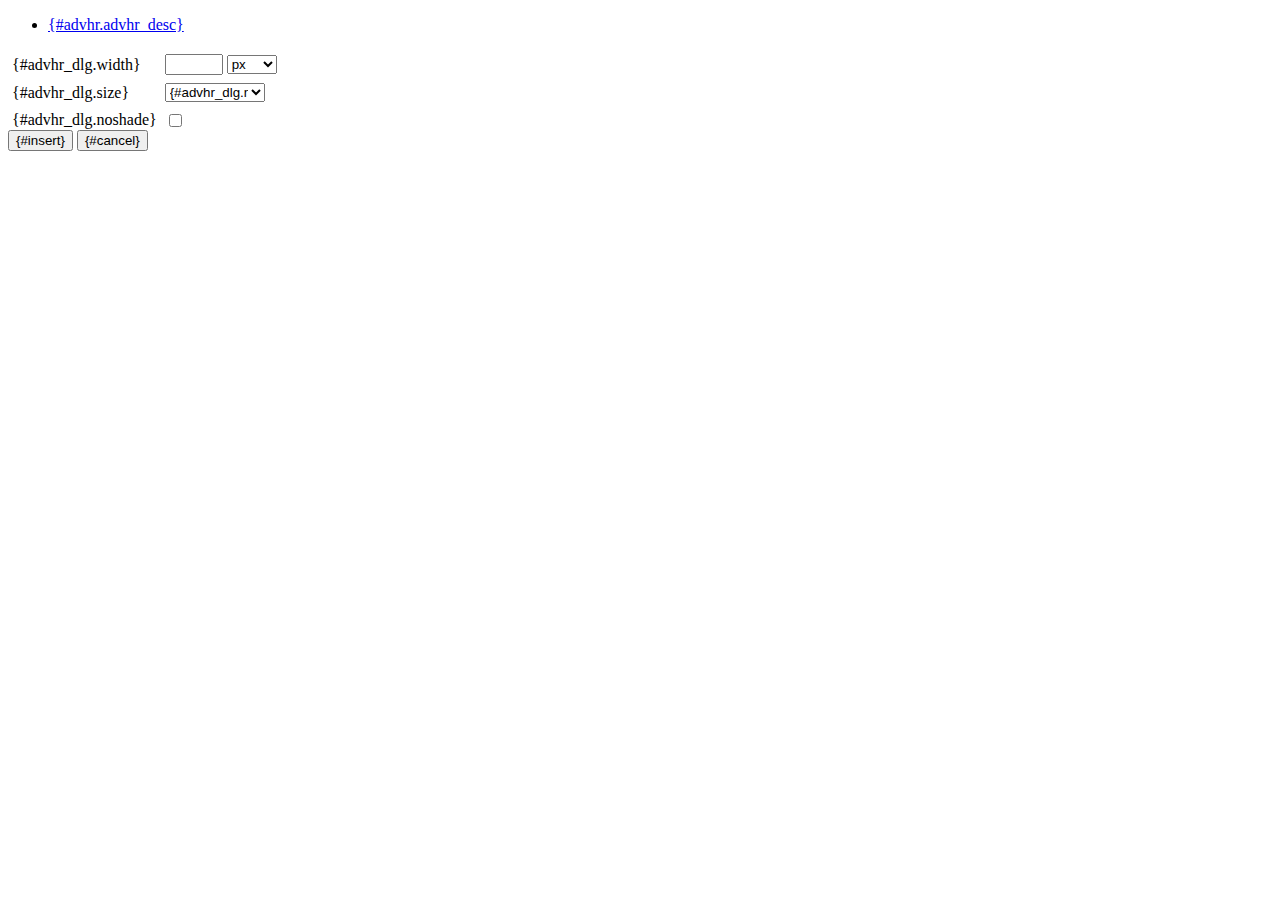
<file: object/media/js/tiny_mce/plugins/advhr/rule.htm>
<!DOCTYPE html PUBLIC "-//W3C//DTD XHTML 1.0 Strict//EN" "http://www.w3.org/TR/xhtml1/DTD/xhtml1-strict.dtd">
<html xmlns="http://www.w3.org/1999/xhtml">
<head>
	<title>{#advhr.advhr_desc}</title>
	<script type="text/javascript" src="../../tiny_mce_popup.js"></script>
	<script type="text/javascript" src="js/rule.js"></script>
	<script type="text/javascript" src="../../utils/mctabs.js"></script>
	<script type="text/javascript" src="../../utils/form_utils.js"></script>
	<link href="css/advhr.css" rel="stylesheet" type="text/css" />
</head>
<body role="application">
<form onsubmit="AdvHRDialog.update();return false;" action="#">
	<div class="tabs">
		<ul>
			<li id="general_tab" class="current" aria-controls="general_panel"><span><a href="javascript:mcTabs.displayTab('general_tab','general_panel');" onmousedown="return false;">{#advhr.advhr_desc}</a></span></li>
		</ul>
	</div>

	<div class="panel_wrapper">
		<div id="general_panel" class="panel current">
			<table role="presentation" border="0" cellpadding="4" cellspacing="0">
					<tr role="group" aria-labelledby="width_label">
						<td><label id="width_label" for="width">{#advhr_dlg.width}</label></td>
						<td class="nowrap">
							<input id="width" name="width" type="text" value="" class="mceFocus" />
							<span style="display:none;" id="width_unit_label">{#advhr_dlg.widthunits}</span>
							<select name="width2" id="width2" aria-labelledby="width_unit_label">
								<option value="">px</option>
								<option value="%">%</option>
							</select>
						</td>
					</tr>
					<tr>
						<td><label for="size">{#advhr_dlg.size}</label></td>
						<td><select id="size" name="size">
							<option value="">{#advhr_dlg.normal}</option>
							<option value="1">1</option>
							<option value="2">2</option>
							<option value="3">3</option>
							<option value="4">4</option>
							<option value="5">5</option>
						</select></td>
					</tr>
					<tr>
						<td><label for="noshade">{#advhr_dlg.noshade}</label></td>
						<td><input type="checkbox" name="noshade" id="noshade" class="radio" /></td>
					</tr>
			</table>
		</div>
	</div>

	<div class="mceActionPanel">
		<input type="submit" id="insert" name="insert" value="{#insert}" />
		<input type="button" id="cancel" name="cancel" value="{#cancel}" onclick="tinyMCEPopup.close();" />
	</div>
</form>
</body>
</html>
</file>
<file: object/media/js/tiny_mce/plugins/advhr/css/advhr.css>
input.radio {border:1px none #000; background:transparent; vertical-align:middle;}
.panel_wrapper div.current {height:80px;}
#width {width:50px; vertical-align:middle;}
#width2 {width:50px; vertical-align:middle;}
#size {width:100px;}
</file>
